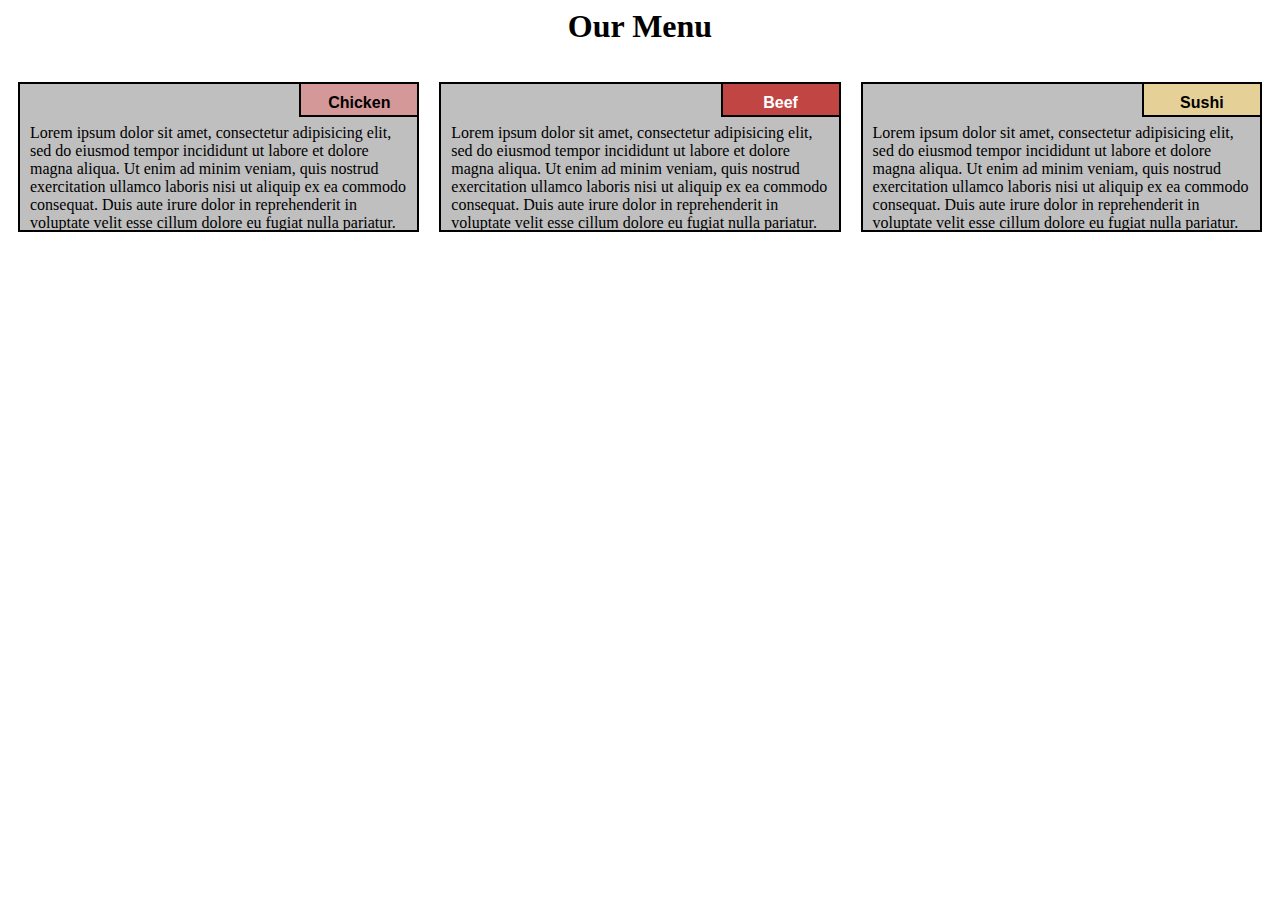
<file: module2-solution/index.html>
<html lang="en">

<head>
    <meta charset="UTF-8">
    <meta name="viewport" content="width=device-width, initial-scale=1.0">
    <link rel="stylesheet" href="CSS/style.css">
    <title>Responsive Layout</title>
</head>

<body>
    <div class="row">
        <h1>Our Menu</h1>
        <div class="col-lg-4 col-md-6 col-sm-12 text-wrap" id="container">
            <p>Lorem ipsum dolor sit amet, consectetur adipisicing elit, sed do eiusmod tempor incididunt ut labore et dolore magna aliqua. Ut enim ad minim veniam, quis nostrud exercitation ullamco laboris nisi ut aliquip ex ea commodo consequat. Duis aute irure dolor in reprehenderit in voluptate velit esse cillum dolore eu fugiat nulla pariatur. Excepteur sint occaecat cupidatat non proident, sunt in culpa qui officia deserunt mollit anim id est laborum.</p>
            <p id="p1">Chicken</p>
        </div>
        <div class="col-lg-4 col-md-6 col-sm-12 text-wrap" id="container">
            <p>Lorem ipsum dolor sit amet, consectetur adipisicing elit, sed do eiusmod tempor incididunt ut labore et dolore magna aliqua. Ut enim ad minim veniam, quis nostrud exercitation ullamco laboris nisi ut aliquip ex ea commodo consequat. Duis aute irure dolor in reprehenderit in voluptate velit esse cillum dolore eu fugiat nulla pariatur. Excepteur sint occaecat cupidatat non proident, sunt in culpa qui officia deserunt mollit anim id est laborum.</p>
            <p id="p2">Beef</p>
        </div>
        <div class="col-lg-4 col-md-12 col-sm-12 text-wrap" id="container">
            <p>Lorem ipsum dolor sit amet, consectetur adipisicing elit, sed do eiusmod tempor incididunt ut labore et dolore magna aliqua. Ut enim ad minim veniam, quis nostrud exercitation ullamco laboris nisi ut aliquip ex ea commodo consequat. Duis aute irure dolor in reprehenderit in voluptate velit esse cillum dolore eu fugiat nulla pariatur. Excepteur sint occaecat cupidatat non proident, sunt in culpa qui officia deserunt mollit anim id est laborum.</p>
            <p id="p3">Sushi</p>
        </div>
    </div>
</body>

</html>
</file>
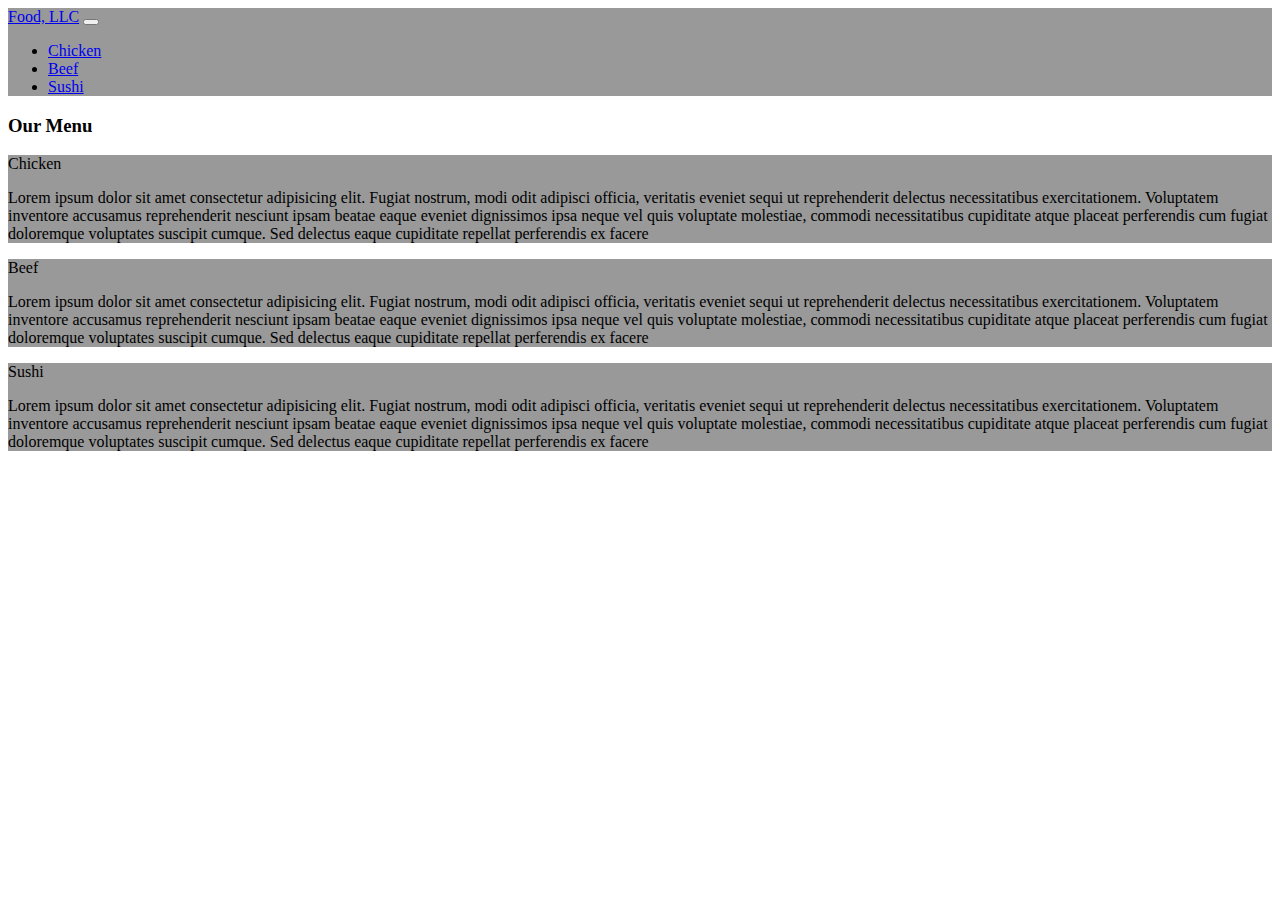
<file: module3-solution/index.html>
<!DOCTYPE html>
<html lang="en">
<head>
    <meta charset="UTF-8">
    <meta http-equiv="X-UA-Compatible" content="IE=edge">
    <meta name="viewport" content="width=device-width, initial-scale=1.0">
    <title>Document</title>
    <link href="https://cdn.jsdelivr.net/npm/bootstrap@5.1.3/dist/css/bootstrap.min.css" rel="stylesheet"
        integrity="sha384-1BmE4kWBq78iYhFldvKuhfTAU6auU8tT94WrHftjDbrCEXSU1oBoqyl2QvZ6jIW3" crossorigin="anonymous">
    <script src="https://cdn.jsdelivr.net/npm/bootstrap@5.1.3/dist/js/bootstrap.bundle.min.js"
        integrity="sha384-ka7Sk0Gln4gmtz2MlQnikT1wXgYsOg+OMhuP+IlRH9sENBO0LRn5q+8nbTov4+1p"
        crossorigin="anonymous"></script>
    <link rel="stylesheet" href="css/style.css">
</head>
<body>
    <nav class="navbar navbar-expand-lg navbar-light bg-grey">
        <div class="container-fluid">
            <a class="fs-4 px-4 fw-bold navbar-brand " href="#">Food, LLC</a>

            <button class="navbar-toggler" type="button" data-bs-toggle="collapse" data-bs-target="#navbarNav"
                aria-controls="navbarNav" aria-expanded="false" aria-label="Toggle navigation">
                <span class="navbar-toggler-icon"></span>
            </button>
            <div class=" collapse text-center navbar-collapse  justify-content-end " id="navbarNav">
                <ul class="navbar-nav fw-bold text-center p-2">
                    <li class="nav-item">
                        <a class="nav-link" href="#chicken">Chicken</a>
                    </li>
                    <li class="nav-item">
                        <a class="nav-link" href="#beef">Beef</a>
                    </li>
                    <li class="nav-item">
                        <a class="nav-link" href="#sushi">Sushi</a>
                    </li>
                </ul>
            </div>
        </div>
    </nav>
    <div class="container-fluid">
        <div class="row mt-2">
            <h3 class="pt-3 text-center">Our Menu</h2>
        </div>
        <div class="row my-2">
            <div id="chicken" class="col-lg-4 col-md-6 col-sm-11 m-auto p-3 my-3">
                <div class="bg-grey p-3">
                    <section class="text-center fs-5 fw-bolder">Chicken</section>
                    <p>Lorem ipsum dolor sit amet consectetur adipisicing elit. Fugiat nostrum, modi odit adipisci officia,
                        veritatis eveniet sequi ut reprehenderit delectus necessitatibus exercitationem. Voluptatem
                        inventore accusamus reprehenderit nesciunt ipsam beatae eaque eveniet dignissimos ipsa neque vel
                        quis voluptate molestiae, commodi necessitatibus cupiditate atque placeat perferendis cum fugiat
                        doloremque voluptates suscipit cumque. Sed delectus eaque cupiditate repellat perferendis ex facere
                        </p>
                    </div>
            </div>
            <div id="beef" class="col-lg-4 col-md-6 col-sm-11 m-auto p-3 my-3">
                <div class="bg-grey p-3">
                    <section class="text-center fs-5 fw-bolder">Beef</section>
                    <p>Lorem ipsum dolor sit amet consectetur adipisicing elit. Fugiat nostrum, modi odit adipisci officia,
                        veritatis eveniet sequi ut reprehenderit delectus necessitatibus exercitationem. Voluptatem
                        inventore accusamus reprehenderit nesciunt ipsam beatae eaque eveniet dignissimos ipsa neque vel
                        quis voluptate molestiae, commodi necessitatibus cupiditate atque placeat perferendis cum fugiat
                        doloremque voluptates suscipit cumque. Sed delectus eaque cupiditate repellat perferendis ex facere
                        </p>
                    </div>
            </div>
            <div id="sushi" class="col-lg-4 col-md-12 col-sm-11 m-auto p-3 my-3">
                <div class="bg-grey p-3">
                    <section class="text-center fs-5 fw-bolder">Sushi</section>
                    <p>Lorem ipsum dolor sit amet consectetur adipisicing elit. Fugiat nostrum, modi odit adipisci officia,
                        veritatis eveniet sequi ut reprehenderit delectus necessitatibus exercitationem. Voluptatem
                        inventore accusamus reprehenderit nesciunt ipsam beatae eaque eveniet dignissimos ipsa neque vel
                        quis voluptate molestiae, commodi necessitatibus cupiditate atque placeat perferendis cum fugiat
                        doloremque voluptates suscipit cumque. Sed delectus eaque cupiditate repellat perferendis ex facere
                        </p>
                    </div>
            </div>

        </div>
    </div>

</body>

</html>
</file>
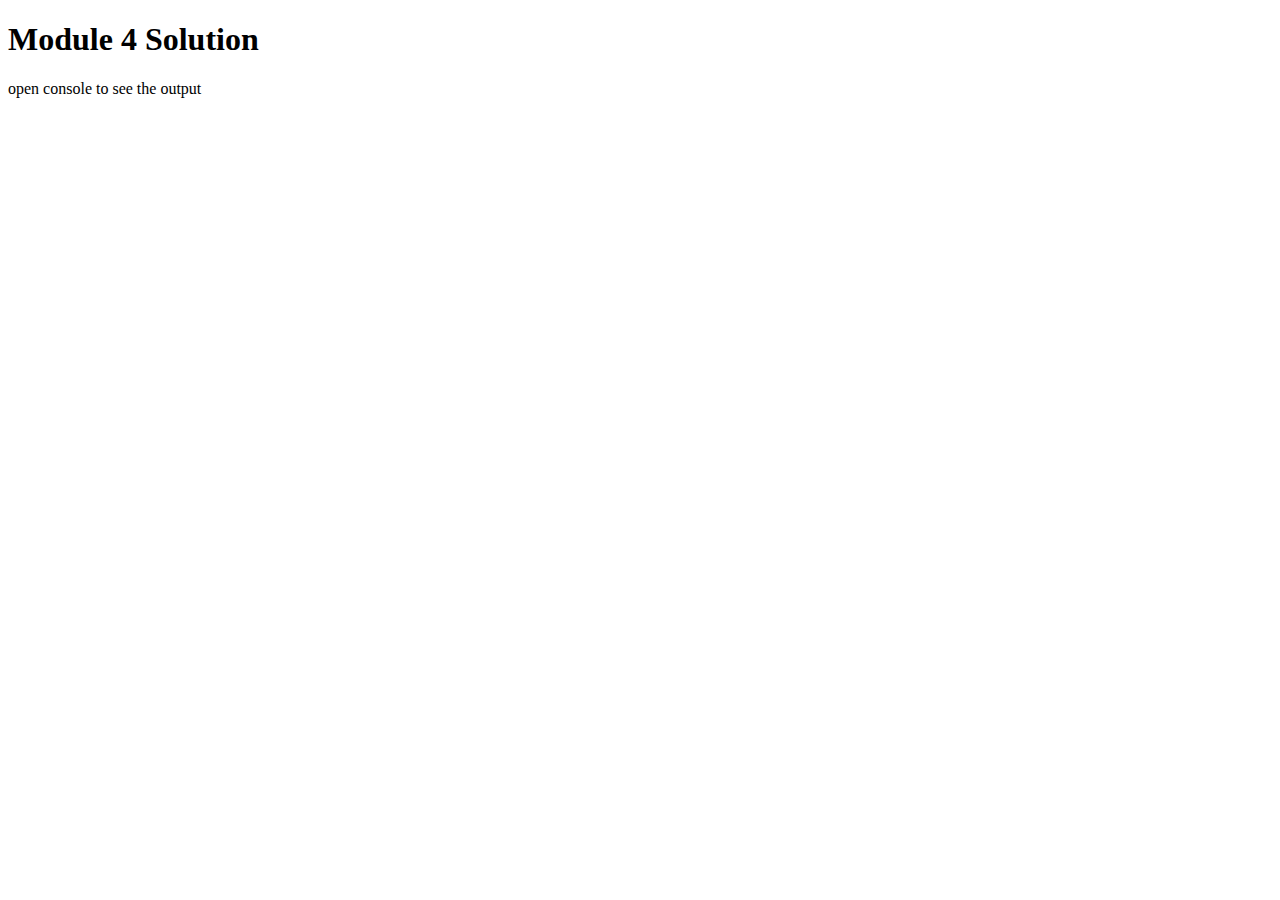
<file: module4-solution/index.html>
<!DOCTYPE html>
<html>
  <head>
    <meta charset="utf-8" />
    <title>Module 4 Solution</title>
    <script src="SpeakHello.js"></script>
    <script src="SpeakGoodBye.js"></script>
    <script src="script.js"></script>
  </head>
  <body>
    <h1>Module 4 Solution</h1>
    <p>open console to see the output</p>
  </body>
</html>
</file>
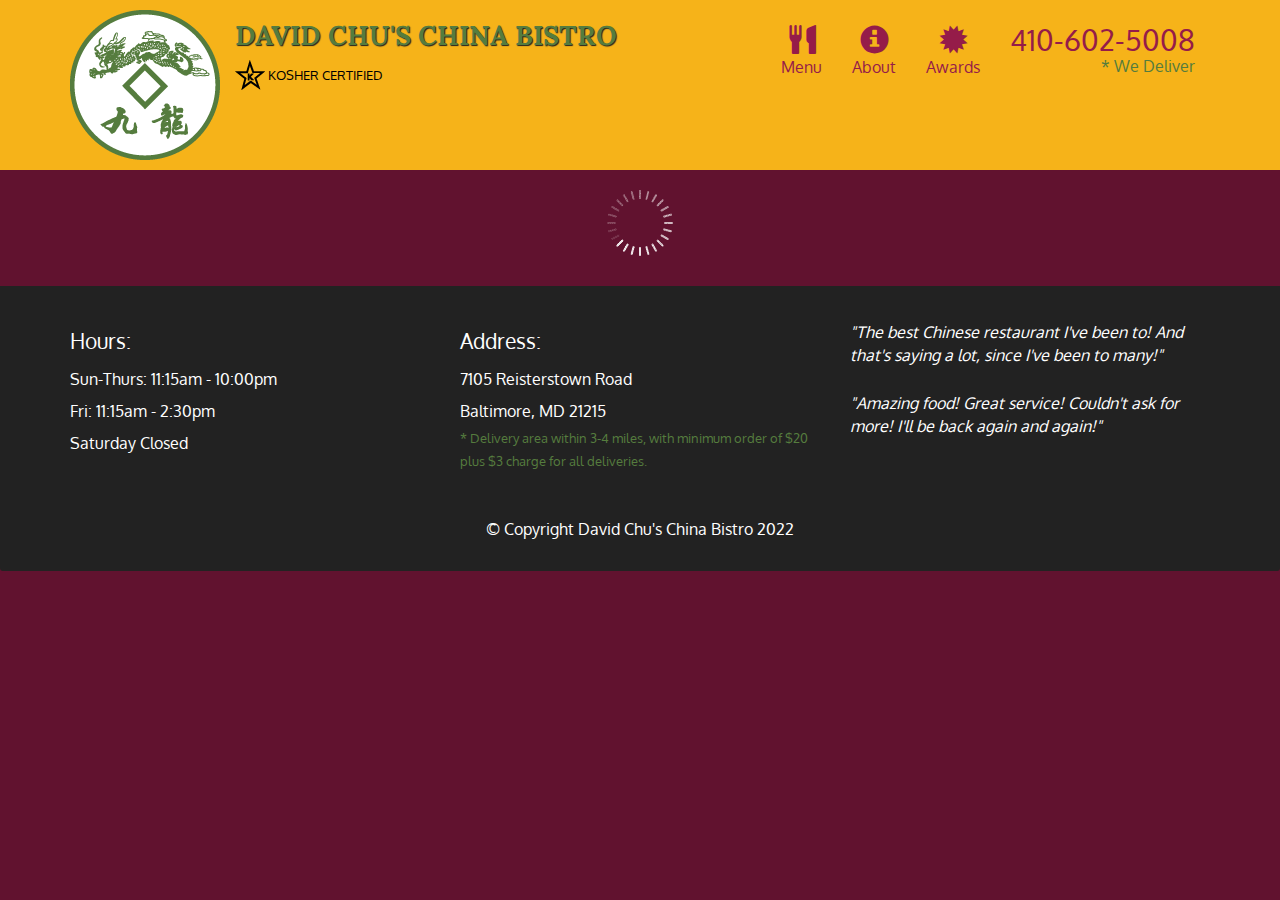
<file: module5-solution/index.html>
<!DOCTYPE html>
<html lang="en">
  <head>
    <meta charset="utf-8" />
    <meta http-equiv="X-UA-Compatible" content="IE=edge" />
    <meta name="viewport" content="width=device-width, initial-scale=1" />
    <title>David Chu's China Bistro</title>
    <link rel="stylesheet" href="css/bootstrap.min.css" />
    <link rel="stylesheet" href="css/styles.css" />
    <link
      href="https://fonts.googleapis.com/css?family=Oxygen:400,300,700"
      rel="stylesheet"
      type="text/css"
    />
    <link
      href="https://fonts.googleapis.com/css?family=Lora"
      rel="stylesheet"
      type="text/css"
    />
  </head>
  <body>
    <header>
      <nav id="header-nav" class="navbar navbar-default">
        <div class="container">
          <div class="navbar-header">
            <a href="index.html" class="pull-left visible-md visible-lg">
              <div id="logo-img" alt="Logo image"></div>
            </a>

            <div class="navbar-brand">
              <a href="index.html"><h1>David Chu's China Bistro</h1></a>
              <p>
                <img src="images/star-k-logo.png" alt="Kosher certification" />
                <span>Kosher Certified</span>
              </p>
            </div>

            <button
              id="navbarToggle"
              type="button"
              class="navbar-toggle collapsed"
              data-toggle="collapse"
              data-target="#collapsable-nav"
              aria-expanded="false"
            >
              <span class="sr-only">Toggle navigation</span>
              <span class="icon-bar"></span>
              <span class="icon-bar"></span>
              <span class="icon-bar"></span>
            </button>
          </div>

          <div id="collapsable-nav" class="collapse navbar-collapse">
            <ul id="nav-list" class="nav navbar-nav navbar-right">
              <li id="navHomeButton" class="visible-xs active">
                <a href="index.html">
                  <span class="glyphicon glyphicon-home"></span> Home</a
                >
              </li>
              <li id="navMenuButton">
                <a href="#" onclick="$dc.loadMenuCategories();">
                  <span class="glyphicon glyphicon-cutlery"></span
                  ><br class="hidden-xs" />
                  Menu</a
                >
              </li>
              <li>
                <a href="#">
                  <span class="glyphicon glyphicon-info-sign"></span
                  ><br class="hidden-xs" />
                  About</a
                >
              </li>
              <li>
                <a href="#">
                  <span class="glyphicon glyphicon-certificate"></span
                  ><br class="hidden-xs" />
                  Awards</a
                >
              </li>
              <li id="phone" class="hidden-xs">
                <a href="tel:410-602-5008"> <span>410-602-5008</span></a>
                <div>* We Deliver</div>
              </li>
            </ul>
            <!-- #nav-list -->
          </div>
          <!-- .collapse .navbar-collapse -->
        </div>
        <!-- .container -->
      </nav>
      <!-- #header-nav -->
    </header>

    <div id="call-btn" class="visible-xs">
      <a class="btn" href="tel:410-602-5008">
        <span class="glyphicon glyphicon-earphone"></span>
        410-602-5008
      </a>
    </div>
    <div id="xs-deliver" class="text-center visible-xs">* We Deliver</div>

    <div id="main-content" class="container"></div>

    <footer class="panel-footer">
      <div class="container">
        <div class="row">
          <section id="hours" class="col-sm-4">
            <span>Hours:</span><br />
            Sun-Thurs: 11:15am - 10:00pm<br />
            Fri: 11:15am - 2:30pm<br />
            Saturday Closed
            <hr class="visible-xs" />
          </section>
          <section id="address" class="col-sm-4">
            <span>Address:</span><br />
            7105 Reisterstown Road<br />
            Baltimore, MD 21215
            <p>
              * Delivery area within 3-4 miles, with minimum order of $20 plus
              $3 charge for all deliveries.
            </p>
            <hr class="visible-xs" />
          </section>
          <section id="testimonials" class="col-sm-4">
            <p>
              "The best Chinese restaurant I've been to! And that's saying a
              lot, since I've been to many!"
            </p>
            <p>
              "Amazing food! Great service! Couldn't ask for more! I'll be back
              again and again!"
            </p>
          </section>
        </div>
        <div class="text-center">
          &copy; Copyright David Chu's China Bistro 2022
        </div>
      </div>
    </footer>

    <!-- jQuery (Bootstrap JS plugins depend on it) -->
    <script src="js/jquery-2.1.4.min.js"></script>
    <script src="js/bootstrap.min.js"></script>
    <script src="js/ajax-utils.js"></script>
    <script src="js/script.js"></script>
  </body>
</html>
</file>
<file: module2-solution/CSS/style.css>
* {
  box-sizing: border-box;
}

h1 {
  text-align: center;
}

p {
  background-color: #bfbfbf;
  border: 2px solid black;
  height: 150px;
  margin-right: 10px;
  margin-left: 10px;
  padding: 40px 10px 5px 10px;
  overflow:hidden;
}
span{
  background-color: #bfbfbf;
  border: 2px solid black;
  height: 150px;
  margin-right: 10px;
  margin-left: 10px;
  padding: 40px 10px 5px 10px;
}

#container {
  position: relative;
}

#p1 {
  background-color: #D59898;
  position: absolute;
  top: 0;
  right: 0;
  font-weight: bold;
  height: 35px;
  width: 120px;
  padding: 10px;
  text-align: center;
  font-family: Arial, Helvetica, sans-serif;

}

#p2 {
  background-color: #C14543;
  color: white;
  position: absolute;
  top: 0;
  right: 0;
  font-weight: bold;
  height: 35px;
  width: 120px;
  padding: 10px;
  text-align: center;
  font-family: Arial, Helvetica, sans-serif;

}

#p3 {
  background-color: #E5D198;
  position: absolute;
  top: 0;
  right: 0;
  font-weight: bold;
  height: 35px;
  width: 120px;
  padding: 10px;
  text-align: center;
  font-family: Arial, Helvetica, sans-serif;

}


.row {
  width: 100%;

}


/********** For Large devices **********/
@media (min-width: 992px) {

  .col-lg-1,
  .col-lg-2,
  .col-lg-3,
  .col-lg-4,
  .col-lg-5,
  .col-lg-6,
  .col-lg-7,
  .col-lg-8,
  .col-lg-9,
  .col-lg-10,
  .col-lg-11,
  .col-lg-12 {
    float: left;
  }

  .col-lg-1 {
    width: 8.33%;
  }

  .col-lg-2 {
    width: 16.66%;
  }

  .col-lg-3 {
    width: 25%;
  }

  .col-lg-4 {
    width: 33.33%;

  }

  .col-lg-5 {
    width: 41.66%;
  }

  .col-lg-6 {
    width: 50%;
  }

  .col-lg-7 {
    width: 58.33%;
  }

  .col-lg-8 {
    width: 66.66%;
  }

  .col-lg-9 {
    width: 74.99%;
  }

  .col-lg-10 {
    width: 83.33%;
  }

  .col-lg-11 {
    width: 91.66%;
  }

  .col-lg-12 {
    width: 100%;
  }


}

/********** For Medium devices **********/
@media (min-width: 768px) and (max-width: 991px) {

  .col-md-1,
  .col-md-2,
  .col-md-3,
  .col-md-4,
  .col-md-5,
  .col-md-6,
  .col-md-7,
  .col-md-8,
  .col-md-9,
  .col-md-10,
  .col-md-11,
  .col-md-12 {
    float: left;

  }

  .col-md-1 {
    width: 8.33%;
  }

  .col-md-2 {
    width: 16.66%;
  }

  .col-md-3 {
    width: 25%;
  }

  .col-md-4 {
    width: 33.33%;
  }

  .col-md-5 {
    width: 41.66%;
  }

  .col-md-6 {
    width: 50%;
  }

  .col-md-7 {
    width: 58.33%;
  }

  .col-md-8 {
    width: 66.66%;
  }

  .col-md-9 {
    width: 74.99%;
  }

  .col-md-10 {
    width: 83.33%;
  }

  .col-md-11 {
    width: 91.66%;
  }

  .col-md-12 {
    width: 100%;
  }
}

/********** For Mobile **********/
@media (max-width: 767px) {

  .col-sm-1,
  .col-sm-2,
  .col-sm-3,
  .col-sm-4,
  .col-sm-5,
  .col-sm-6,
  .col-sm-7,
  .col-sm-8,
  .col-sm-9,
  .col-sm-10,
  .col-sm-11,
  .col-sm-12 {
    float: left;
  }

  .col-sm-1 {
    width: 8.33%;
  }

  .col-sm-2 {
    width: 16.66%;
  }

  .col-sm-3 {
    width: 25%;
  }

  .col-sm-4 {
    width: 33.33%;

  }

  .col-sm-5 {
    width: 41.66%;
  }

  .col-sm-6 {
    width: 50%;
  }

  .col-sm-7 {
    width: 58.33%;
  }

  .col-sm-8 {
    width: 66.66%;
  }

  .col-sm-9 {
    width: 74.99%;
  }

  .col-sm-10 {
    width: 83.33%;
  }

  .col-sm-11 {
    width: 91.66%;
  }

  .col-sm-12 {
    width: 100%;
  }


}
</file>
<file: module3-solution/css/style.css>
.bg-grey{
 background-color: #999999;
}
</file>
<file: module5-solution/css/styles.css>
body {
  font-size: 16px;
  color: #fff;
  background-color: #61122f;
  font-family: 'Oxygen', sans-serif;
}

/** HEADER **/
#header-nav {
  background-color: #f6b319;
  border-radius: 0;
  border: 0;
}

#logo-img {
  background: url('../images/restaurant-logo_large.png') no-repeat;
  width: 150px;
  height: 150px;
  margin: 10px 15px 10px 0;
}

.navbar-brand {
  padding-top: 25px;
}
.navbar-brand h1 {
  /* Restaurant name */
  font-family: 'Lora', serif;
  color: #557c3e;
  font-size: 1.5em;
  text-transform: uppercase;
  font-weight: bold;
  text-shadow: 1px 1px 1px #222;
  margin-top: 0;
  margin-bottom: 0;
  line-height: 0.75;
}
.navbar-brand a:hover,
.navbar-brand a:focus {
  text-decoration: none;
}
.navbar-brand p {
  /* Kosher cert */
  color: #000;
  text-transform: uppercase;
  font-size: 0.7em;
  margin-top: 15px;
}
.navbar-brand p span {
  /* Star-K */
  vertical-align: middle;
}

#nav-list {
  margin-top: 10px;
}
#nav-list a {
  color: #951c49;
  text-align: center;
}
#nav-list a:hover {
  background: #e7e7e7;
}
#nav-list a span {
  font-size: 1.8em;
}

#phone {
  margin-top: 5px;
}
#phone a {
  /* Phone number */
  text-align: right;
  padding-bottom: 0;
}
#phone div {
  /* We Deliver */
  color: #557c3e;
  text-align: right;
  padding-right: 15px;
}

.navbar-header button.navbar-toggle,
.navbar-header .icon-bar {
  border: 1px solid #61122f;
}
.navbar-header button.navbar-toggle {
  clear: both;
  margin-top: -30px;
}
/* END HEADER */

/* FOOTER */
.panel-footer {
  margin-top: 30px;
  padding-top: 35px;
  padding-bottom: 30px;
  background-color: #222;
  border-top: 0;
}
.panel-footer div.row {
  margin-bottom: 35px;
}
#hours,
#address {
  line-height: 2;
}
#hours > span,
#address > span {
  font-size: 1.3em;
}
#address p {
  color: #557c3e;
  font-size: 0.8em;
  line-height: 1.8;
}
#testimonials {
  font-style: italic;
}
#testimonials p:nth-child(2) {
  margin-top: 25px;
}
/* END FOOTER */

/* HOME PAGE */
.container .jumbotron {
  box-shadow: 0 0 50px #3f0c1f;
  border: 2px solid #3f0c1f;
}

#menu-tile,
#specials-tile,
#map-tile {
  height: 250px;
  width: 100%;
  margin-bottom: 15px;
  position: relative;
  border: 2px solid #3f0c1f;
  overflow: hidden;
}
#menu-tile:hover,
#specials-tile:hover,
#map-tile:hover {
  box-shadow: 0 1px 5px 1px #cccccc;
}
#menu-tile {
  background: url('../images/menu-tile.jpg') no-repeat;
  background-position: center;
}
#specials-tile {
  background: url('../images/specials-tile.jpg') no-repeat;
  background-position: center;
}
#menu-tile span,
#specials-tile span,
#map-tile span {
  position: absolute;
  bottom: 0;
  right: 0;
  width: 100%;
  text-align: center;
  font-size: 1.6em;
  text-transform: uppercase;
  background-color: #000;
  color: #fff;
  opacity: 0.8;
}
/* END HOME PAGE */

/* MENU CATEGORIES PAGE */
.category-tile {
  position: relative;
  border: 2px solid #3f0c1f;
  overflow: hidden;
  width: 200px;
  height: 200px;
  margin: 0 auto 15px;
}
.category-tile span {
  position: absolute;
  bottom: 0;
  right: 0;
  width: 100%;
  text-align: center;
  font-size: 1.2em;
  text-transform: uppercase;
  background-color: #000;
  color: #fff;
  opacity: 0.8;
}
.category-tile:hover {
  box-shadow: 0 1px 5px 1px #cccccc;
}

#menu-categories-title + div {
  margin-bottom: 50px;
}
/* END MENU CATEGORIES PAGE */

/* SINGLE CATEGORY PAGE */
.menu-item-tile {
  margin-bottom: 25px;
}
.menu-item-tile hr {
  width: 80%;
}
.menu-item-tile .menu-item-price {
  font-size: 1.1em;
  text-align: right;
  margin-top: -15px;
  margin-right: -15px;
}
.menu-item-tile .menu-item-price span {
  font-size: 0.6em;
}
.menu-item-photo {
  position: relative;
  border: 2px solid #3f0c1f;
  overflow: hidden;
  padding: 0;
  margin-right: -15px;
  margin-left: auto;
  margin-bottom: 20px;
  max-width: 250px;
}
.menu-item-photo div {
  position: absolute;
  bottom: 0;
  right: 0;
  width: 80px;
  background-color: #557c3e;
  text-align: center;
}
.menu-item-description {
  padding-right: 30px;
}
h3.menu-item-title {
  margin: 0 0 10px;
}
.menu-item-details {
  font-size: 0.9em;
  font-style: italic;
}
/* END SINGLE CATEGORY PAGE */

/********** Large devices only **********/
@media (min-width: 1200px) {
  .container .jumbotron {
    background: url('../images/jumbotron_1200.jpg') no-repeat;
    height: 675px;
  }
}

/********** Medium devices only **********/
@media (min-width: 992px) and (max-width: 1199px) {
  /* Header */
  #logo-img {
    background: url('../images/restaurant-logo_medium.png') no-repeat;
    width: 100px;
    height: 100px;
    margin: 5px 5px 5px 0;
  }
  /* End Header */

  /* Home Page */
  .container .jumbotron {
    background: url('../images/jumbotron_992.jpg') no-repeat;
    height: 558px;
  }
  /* End Home Page */
}

/********** Small devices only **********/
@media (min-width: 768px) and (max-width: 991px) {
  /* Home Page */
  .container .jumbotron {
    background: url('../images/jumbotron_768.jpg') no-repeat;
    height: 432px;
  }
  /* End Home Page */
}

/********** Extra small devices only **********/
@media (max-width: 767px) {
  /* Header */
  .navbar-brand {
    padding-top: 10px;
    height: 80px;
  }
  .navbar-brand h1 {
    /* Restaurant name */
    padding-top: 10px;
    font-size: 5vw; /* 1vw = 1% of viewport width */
  }
  .navbar-brand p {
    /* Kosher cert */
    font-size: 0.6em;
    margin-top: 12px;
  }
  .navbar-brand p img {
    /* Star-K */
    height: 20px;
  }

  #collapsable-nav a {
    /* Collapsed nav menu text */
    font-size: 1.2em;
  }
  #collapsable-nav a span {
    /* Collapsed nav menu glyph */
    font-size: 1em;
    margin-right: 5px;
  }

  #call-btn > a {
    font-size: 1.5em;
    display: block;
    margin: 0 20px;
    padding: 10px;
    border: 2px solid #fff;
    background-color: #f6b319;
    color: #951c49;
  }
  #xs-deliver {
    margin-top: 5px;
    font-size: 0.7em;
    letter-spacing: 0.1em;
    text-transform: uppercase;
  }
  /* End Header */

  /* Footer */
  .panel-footer section {
    margin-bottom: 30px;
    text-align: center;
  }
  .panel-footer section:nth-child(3) {
    margin-bottom: 0; /* margin already exists on the whole row */
  }
  .panel-footer section hr {
    width: 50%;
  }
  /* End Footer */

  /* Home Page */
  .container .jumbotron {
    margin-top: 30px;
    padding: 0;
  }
  #menu-tile,
  #specials-tile {
    width: 360px;
    margin: 0 auto 15px;
  }

  .menu-item-photo {
    margin-right: auto;
  }
  .menu-item-tile .menu-item-price {
    text-align: center;
  }
  .menu-item-description {
    text-align: center;
  }
}

/********** Super extra small devices Only :-) (e.g., iPhone 4) **********/
@media (max-width: 479px) {
  /* Header */
  .navbar-brand h1 {
    /* Restaurant name */
    padding-top: 5px;
    font-size: 6vw;
  }
  /* End Header */

  /* Home page */
  #menu-tile,
  #specials-tile {
    width: 280px;
    margin: 0 auto 15px;
  }

  .col-xxs-12 {
    position: relative;
    min-height: 1px;
    padding-right: 15px;
    padding-left: 15px;
    float: left;
    width: 100%;
  }
}
</file>
